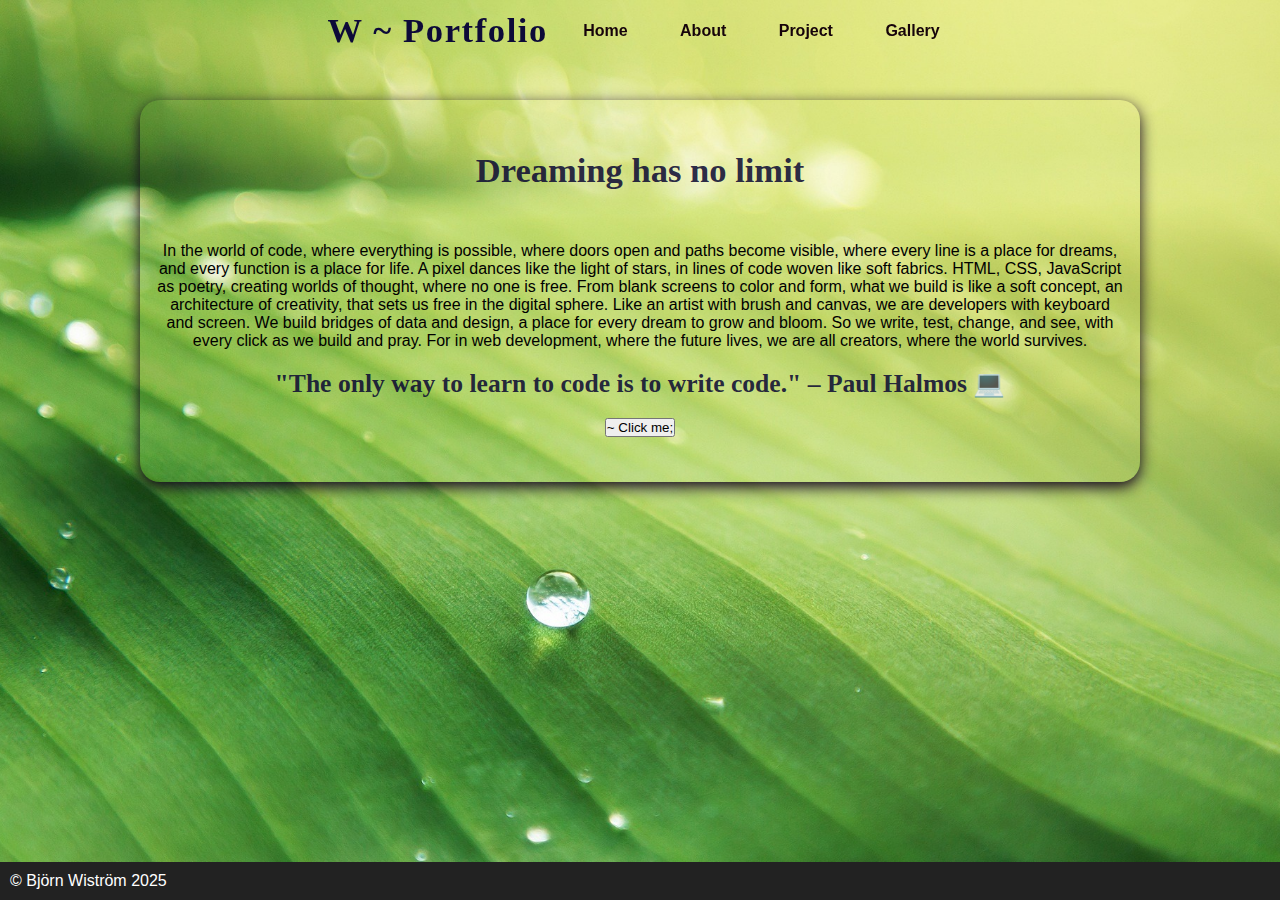
<file: index.html>
<!DOCTYPE html>
<html lang="en">

<head>
    <meta charset="UTF-8">
    <meta name="viewport" content="width=device-width, initial-scale=1.2">
    <title>El portafolio de Björn</title>
    <link rel="preconnect" href="https://fonts.googleapis.com">
    <link rel="preconnect" href="https://fonts.gstatic.com" crossorigin>
    <link
        href="https://fonts.googleapis.com/css2?family=Audiowide&family=Lavishly+Yours&family=Newsreader:ital,opsz,wght@0,6..72,200..800;1,6..72,200..800&family=Orbitron:wght@400..900&family=Sour+Gummy:ital,wght@0,100..900;1,100..900&family=Turret+Road:wght@200;300;400;500;700;800&display=swap"
        rel="stylesheet">
    <link rel="stylesheet" href="style/style.css">
</head>

<body>
    <header>
        <h1>W ~ Portfolio</h1>
        <nav>
            <ul>
                <li><a href="index.html">Home</a></li>
                <li><a href="about.html">About</a></li>
                <li><a href="project.html">Project</a></li>
                <li><a href="gallery.html">Gallery</a></li>
            </ul>
        </nav>


    </header>

    <main>
        <section>
            <h2>Dreaming has no limit</h2>
            <br>
            <br>
            <p>
                In the world of code, where everything is possible,
                where doors open and paths become visible,
                where every line is a place for dreams,
                and every function is a place for life.

                A pixel dances like the light of stars,
                in lines of code woven like soft fabrics.
                HTML, CSS, JavaScript as poetry,
                creating worlds of thought, where no one is free.

                From blank screens to color and form,
                what we build is like a soft concept,
                an architecture of creativity,
                that sets us free in the digital sphere.

                Like an artist with brush and canvas,
                we are developers with keyboard and screen.
                We build bridges of data and design,
                a place for every dream to grow and bloom.

                So we write, test, change, and see,
                with every click as we build and pray.
                For in web development, where the future lives,
                we are all creators, where the world survives.

            </p>
            <br>
            <h3>
                "The only way to learn to code is to write code." – Paul Halmos 💻
            </h3>
        </section>
        <button class="cta-button">~ Click me;</button>

    </main>

    <footer>
        &copy; Björn Wiström 2025
    </footer>

    <script src="scripts/script.js"></script>

</body>

</html>
</file>
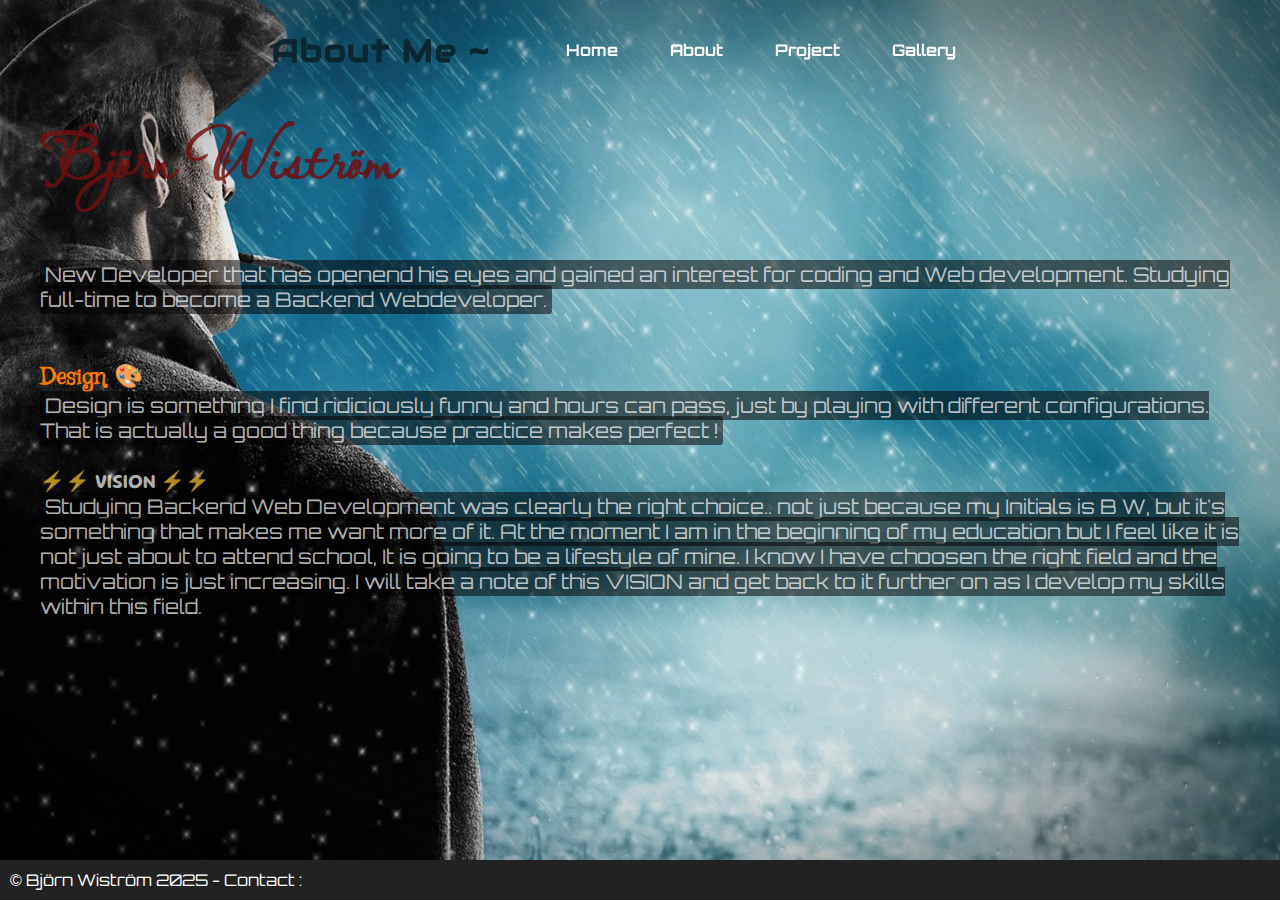
<file: about.html>
<!DOCTYPE html>
<html lang="sv">

<head>
    <meta charset="UTF-8">
    <meta name="viewport" content="width=device-width, initial-scale=1.5">
    <title>About Björn Wiström </title>
    <link rel="preconnect" href="https://fonts.googleapis.com">
    <link rel="preconnect" href="https://fonts.gstatic.com" crossorigin>
    <link
        href="https://fonts.googleapis.com/css2?family=Audiowide&family=Griffy&family=Lavishly+Yours&family=Newsreader:ital,opsz,wght@0,6..72,200..800;1,6..72,200..800&family=Orbitron:wght@400..900&family=Sour+Gummy:ital,wght@0,100..900;1,100..900&family=Turret+Road:wght@200;300;400;500;700;800&display=swap"
        rel="stylesheet">
    <link rel="stylesheet" href="style/aboutstyle.css">
</head>

<body>

    <header>
        <h1>About Me ~</h1>
        <nav>
            <ul>
                <li><a href="index.html">Home</a></li>
                <li><a href="about.html">About</a></li>
                <li><a href="project.html">Project</a></li>
                <li><a href="gallery.html">Gallery</a></li>
            </ul>
        </nav>


    </header>

    <main>

        <main id="aboutme">

            <section class="hero">
                <h2>Björn Wiström</h2>
                <br>
                <br>
                <span class="highlight">New Developer that has openend his eyes and gained an interest for coding and
                    Web development. Studying full-time to become a Backend Webdeveloper.</span>
                </p>
                <br>
                <br>
                <h3>Design 🎨</h3>
                <span class="highlight">
                    Design is something I find ridiciously funny and hours can pass, just by playing with different
                    configurations. That is actually a good thing because practice makes perfect !
                </span>
                </p>
                <br>
                <h4>⚡⚡ VISION ⚡⚡</h4>
                <span class="highlight">
                    Studying Backend Web Development was clearly the right choice.. not just because my Initials is B W,
                    but it's something that makes me want more of it.
                    At the moment I am in the beginning of my education but I feel like it is not just about to attend
                    school,
                    It is going to be a lifestyle of mine.
                    I know I have choosen the right field and the motivation is just increasing. I will take a note of
                    this
                    VISION and get back to it further on as I develop my
                    skills within this field.
                    <br>
                    <br>
                    <br>
                </span>
            </section>
        </main>


        <footer>
            &copy; Björn Wiström 2025 - Contact :
        </footer>


</body>

</html>
</file>
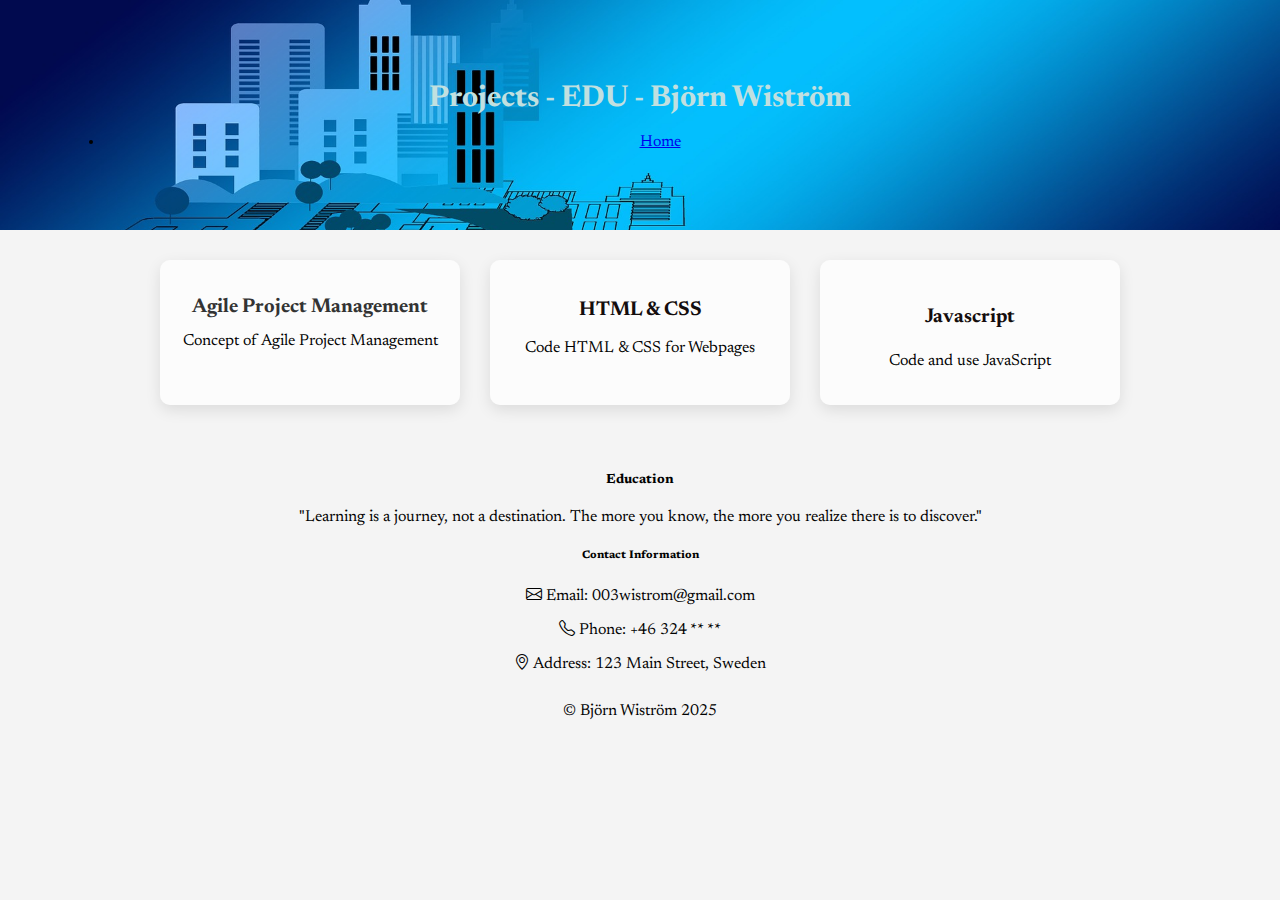
<file: project.html>
<!DOCTYPE html>
<html lang="en">

<head>
    <link href="https://cdn.jsdelivr.net/npm/bootstrap-icons/font/bootstrap-icons.css" rel="stylesheet">
    <meta charset="UTF-8">
    <meta name="viewport" content="width=device-width, initial-scale=1.2">
    <title>Projects of Björn Wiström</title>
    <link rel="preconnect" href="https://fonts.googleapis.com">
    <link rel="preconnect" href="https://fonts.gstatic.com" crossorigin>
    <link
        href="https://fonts.googleapis.com/css2?family=Audiowide&family=Griffy&family=Lavishly+Yours&family=Newsreader:ital,opsz,wght@0,6..72,200..800;1,6..72,200..800&family=Orbitron:wght@400..900&family=Sour+Gummy:ital,wght@0,100..900;1,100..900&family=Turret+Road:wght@200;300;400;500;700;800&display=swap"
        rel="stylesheet">
    <link rel="stylesheet" href="style/projectstyle.css">
</head>

<body>
    <header>
        <h1>Projects - EDU - Björn Wiström</h1>
        <ul>
            <li><a href="index.html">Home</a></li>
        </ul>
    </header>
    <main>
        <div class="container">
            <div class="project">
                <h2>Agile Project Management</h2>
                <p>Concept of Agile Project Management</p>
            </div>
            <div class="project">
                <h3>HTML & CSS</h3>
                <p>Code HTML & CSS for Webpages</p>
            </div>
            <div class="project">
                <h4>Javascript</h4>
                <p>Code and use JavaScript</p>
            </div>
        </div>

        <section id="about" class="container">
            <div class="row">
                <div class="col-md-6">
                    <h5>Education</h5>
                    <p>"Learning is a journey, not a destination. The more you know, the more you realize there is to discover."</p>
                </div>
                <div class="col-md-6">
                    <h6>Contact Information</h6>
                    <p><i class="bi bi-envelope"></i> Email: 003wistrom@gmail.com</p>
                    <p><i class="bi bi-telephone"></i> Phone: +46 324 ** **</p>
                    <p><i class="bi bi-geo-alt"></i> Address: 123 Main Street, Sweden</p>
                </div>
            </div>
        </section>

        <footer>
            &copy; Björn Wiström 2025
        </footer>
    </main>
</body>

</html>
</file>
<file: style/style.css>
*{
    margin: 0;
    padding: 0;
    font-family: Special Elite, Arial, Helvetica, sans-serif;
    box-sizing: border-box;
    box-shadow: #222;
}


/* ----- BODY ---- */
body {
    background-image: url('/img/nature1.jpg');
    background-size: cover; 
    background-position: center; 
    background-repeat: no-repeat; 
    background-attachment: fixed; 
}


/* Header */    

header {
    position: fixed;
    top: 0;
    left: 0;
    width: 100%; 
    z-index: 1000; 
    text-align: center;
    display: flex;
    align-items: center;
    justify-content: center;
}

/* ------ H Gang ------ */
h1 {
    font-family: Indie Flower;
    text-align: center;
    color: rgb(13, 10, 56);
    padding: 0.7rem;
    letter-spacing: 0.1rem;
    font-size: 2.7vw;

} 

h2{
    font-family: Special Elite;
    color: rgba(10, 8, 50, 0.87);
    font-size: 2.7vw;
    margin-bottom: 1.2vw;
}

h3{
    color: rgba(10, 8, 50, 0.87);
    font-size: 2vw;
    font-family: Syne Mono;
    padding-bottom: 1.5vw;
}

/* Navigation */
nav ul {
    list-style: none;
    padding: 40;
}

nav ul li {
    display: inline;
    margin: 0 24px;
}

nav ul li a {
    color: rgb(21, 3, 10);
    text-decoration: none;
    font-weight: bold;
    position: relative;
    padding-bottom: 5px;
    transition: color 0.3s ease-in-out;
}

nav ul li a:hover {
    color: hsla(100, 89%, 15%, 0.76); 
}

nav ul li a::after {
    content: "";
    position: absolute;
    left: 0;
    bottom: 0;
    width: 100%;
    height: 2px;
    background: #a05212; 
    transform: scaleX(0);
    transition: transform 0.3s ease-in-out;
}

nav ul li a:hover::after {
    transform: scaleX(1);
}



/* Main content */ 
main {
    padding: 45px 15px;
    margin-top: 100px; 
    border-radius: 20px; 
    box-shadow: 0 5px 15px rgb(17, 1, 29); 
    text-align: center;
    max-width: 1000px;
    margin-left: auto;
    margin-right: auto;
    padding-top: 4vw;
}

.highlight {
    background-color: rgb(67, 102, 6);
    padding: 2px 5px;
    border-radius: 3px;
}

/* Footer */
footer {
    background: #222;
    color: white;
    padding: 10px;
    position: fixed;
    bottom: 0;
    width: 100%;
}

@media (max-width: 768px) {
    body {
        font-size: 3.4vw;
    }
}
</file>
<file: style/aboutstyle.css>
* {
    margin: 0;
    padding: 0;
    font-family: Orbitron, Arial, Helvetica, sans-serif;
    box-sizing: border-box;
}

body {
    background-image: url('/img/man2.jpg'); /* Replace with your image URL */
    background-size: cover;  /* Cover the entire screen */
    background-position: center; /* Center the image */
    background-repeat: no-repeat; /* Prevent repetition */
    background-attachment: fixed; /* Fixes the background so it doesn’t move */
}

/* Header */
header {
    position: fixed;
    top: 0;
    left: 0;
    width: 100%; 
    z-index: 1000; 
    text-align: center;
    display: flex;
    align-items: center;
    justify-content: center;
}

/* ----- Main Section ----- */
main {
    padding-top: 50px; /* Add space below the fixed header */
    width: 100%; /* Adjust width based on screen size */
    margin: 0 auto; /* Center it */
}

h1 {
    font-family: Audiowide;
    text-align: center;
    color: rgb(10, 39, 49);
    padding: 0.7rem;
    letter-spacing: 0.1rem;
    font-size: 2.5vw;
} 

h2 {
    font-family: Lavishly Yours;
    color: rgba(113, 15, 15, 0.829);
    font-size: 5.5vw; /* Adjust to be more responsive */
}

h3 {
    font-family: Griffy;
    color: rgb(255, 123, 0);
}

h4 {
    font-family: Sour Gummy;
}

.hero {
    color: rgba(255, 255, 255, 0.689);
    font-size: 20px;
}

.feature { 
    color: rgb(247, 247, 247);
    font-size: 24px;
}

.highlight {
    background-color: rgba(3, 2, 2, 0.53);
    padding: 2px 5px;
    border-radius: 3px;
}

/* Navigation */
nav ul {
    list-style: none;
    padding: 40px;
}

nav ul li {
    display: inline;
    margin: 0 24px;
}

nav ul li a {
    color: white;
    text-decoration: none;
    font-weight: bold;
    position: relative;
    padding-bottom: 5px;
    transition: color 0.3s ease-in-out;
}

nav ul li a:hover {
    color: #07031b; /* Changes color */
}

nav ul li a::after {
    content: "";
    position: absolute;
    left: 0;
    bottom: 0;
    width: 100%;
    height: 2px;
    background: #a05212; /* underline */
    transform: scaleX(0);
    transition: transform 0.3s ease-in-out;
}

nav ul li a:hover::after {
    transform: scaleX(1);
}

/* Footer */
footer {
    background: #222;
    color: white;
    padding: 10px;
    position: fixed;
    bottom: 0;
    width: 100%;
}

/* Media Query */
@media (min-width: 768px) {
    #aboutme {
        grid-template-columns: repeat(auto-fill, minmax(300px, 1fr));
        max-width: 1200px; /* limit the container width */
        margin: 0 auto; /* center the container */
    }
}
</file>
<file: style/projectstyle.css>
body {
    font-family: Newsreader, Arial, sans-serif;
    margin: 0;
    padding: 0;
    background-color: #f4f4f4;
    text-align: center;
}

header {
    background: #333;
    background: url('/img/banner-project1.jpg') no-repeat center center/cover;
    padding: 5vw;
}

h1{
    font-size: 30px;
    color: rgb(193, 224, 224);
    text-align: center;
}
h2, h3, h4 { 
    font-size: 20px;
    color: rgb(20, 13, 13);
}

.container {
    display: flex;
    flex-wrap: wrap;
    justify-content: center;
    padding: 15px;
}

.project {
    background: rgba(255, 255, 255, 0.68);
    width: 300px;
    margin: 15px;
    padding: 20px;
    border-radius: 10px;
    box-shadow: 0px 5px 15px rgba(0, 0, 0, 0.1);
    transition: transform 0.3s ease-in-out;
    box-sizing: border-box;
}

.project:hover {
    transform: scale(1.07);
}

.project h2 {
    color: #333;
}

.project p {
    color: #000000;
}

@media (max-width: 768px) {
    .container {
        flex-direction: column;
        align-items: center;
    }
}
</file>
